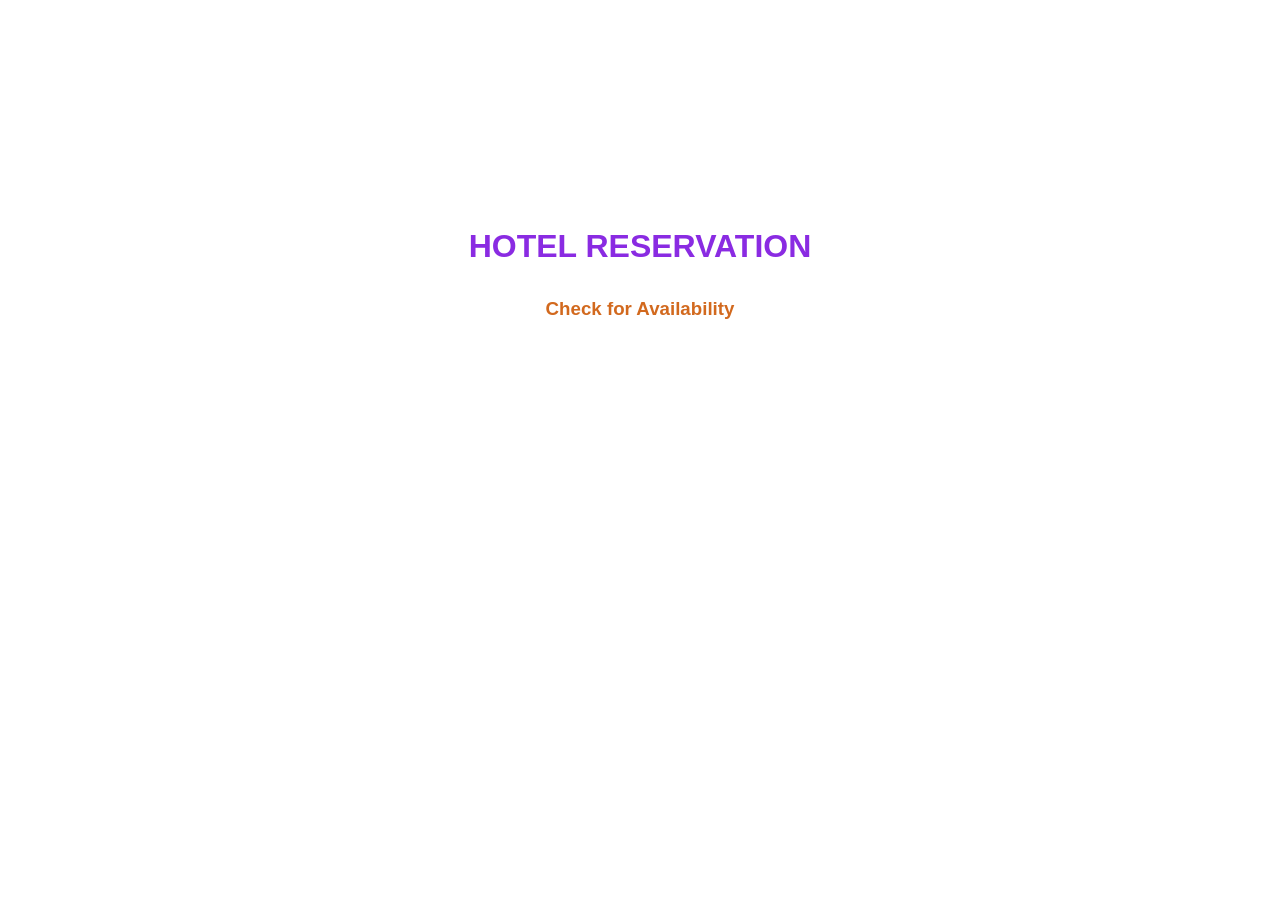
<file: Hotel Reservation/index.html>
<!DOCTYPE html>
<html lang="en">
<head>
    <meta charset="UTF-8">
    <meta name="viewport" content="width=device-width, initial-scale=1.0">
    <meta http-equiv="X-UA-Compatible" content="ie=edge">
    <link rel="stylesheet" href="style.css">
    <title>Reservation</title>
</head>
<body>
    <h1>HOTEL RESERVATION</h1>
    <h3>Check for Availability</h3>

    <script src="app.js"></script>
</body>
</html>
</file>
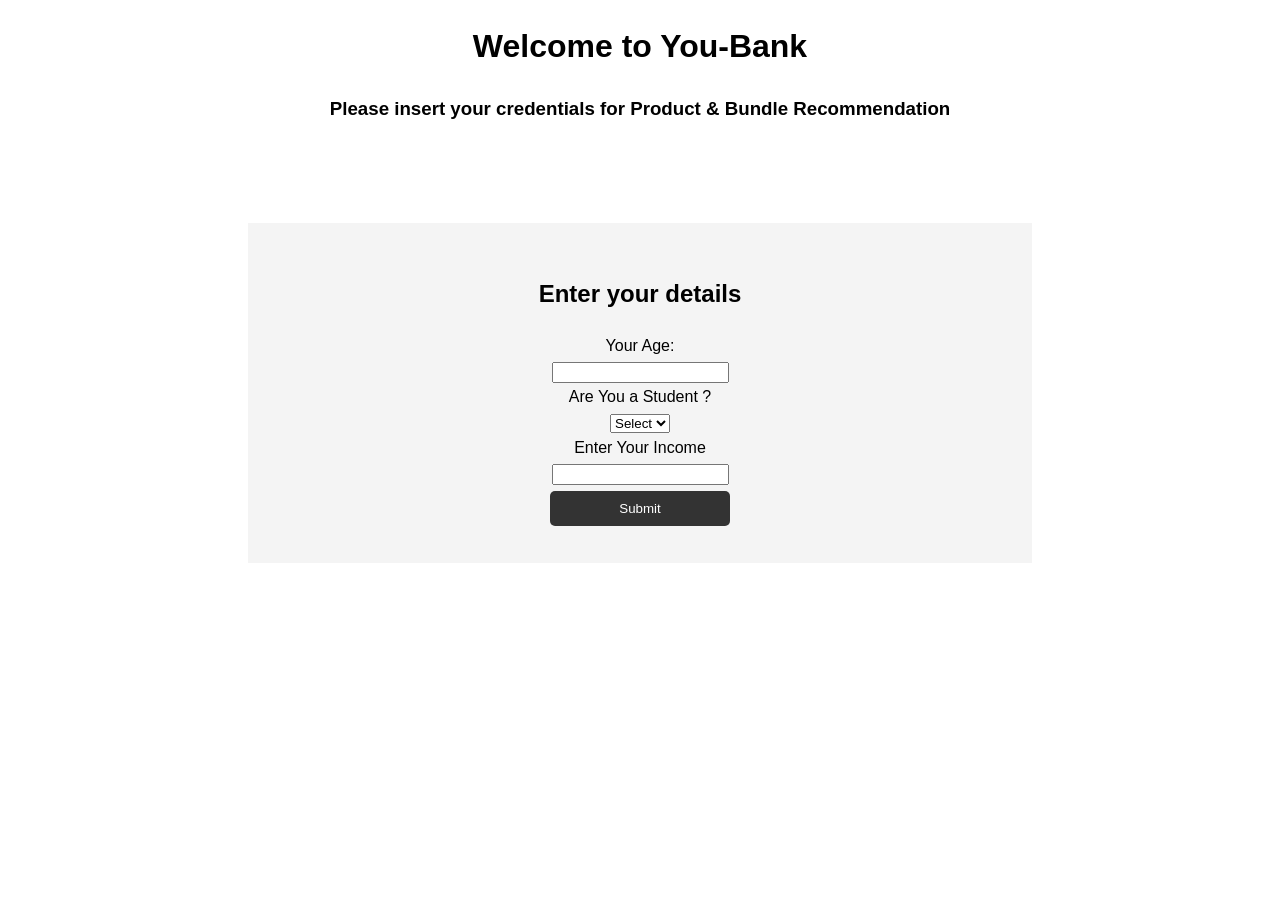
<file: Product Recomendation/index.html>
<!DOCTYPE html>
<html lang="en">
<head>
    <meta charset="UTF-8">
    <meta name="viewport" content="width=device-width, initial-scale=1.0">
    <meta http-equiv="X-UA-Compatible" content="ie=edge">
    <link rel="stylesheet" href="style.css">
    <title>YOU-Bank</title>
</head>
<body>
    <h1>Welcome to You-Bank</h1>
    <h3>Please insert your credentials for Product & Bundle Recommendation</h3>

    <section class="container">
        <form id="my-form">
            <h1>Enter your details</h1>
            
            <div>
                <label for="age">Your Age:</label>
                <input type="number" id="age" required>
            </div>

            <div>
                <label for="student">Are You a Student ?</label>
                <select id="student">
                    <option value="select">Select</option>
                    <option value="Yes">Yes</option>
                    <option value="No">No</option>
                </select>    
            </div>

            <div>
                <label for="student">Enter Your Income</label>
                <input type="number" id="income" required>
            </div>
            <input class="btn" type="submit" value="Submit">
        </form>

        <div class="bundle"></div>
        <div class="products"></div>
        <div class="msg"></div>
    </section>

    <script src="app.js"></script>
</body>
</html>
</file>
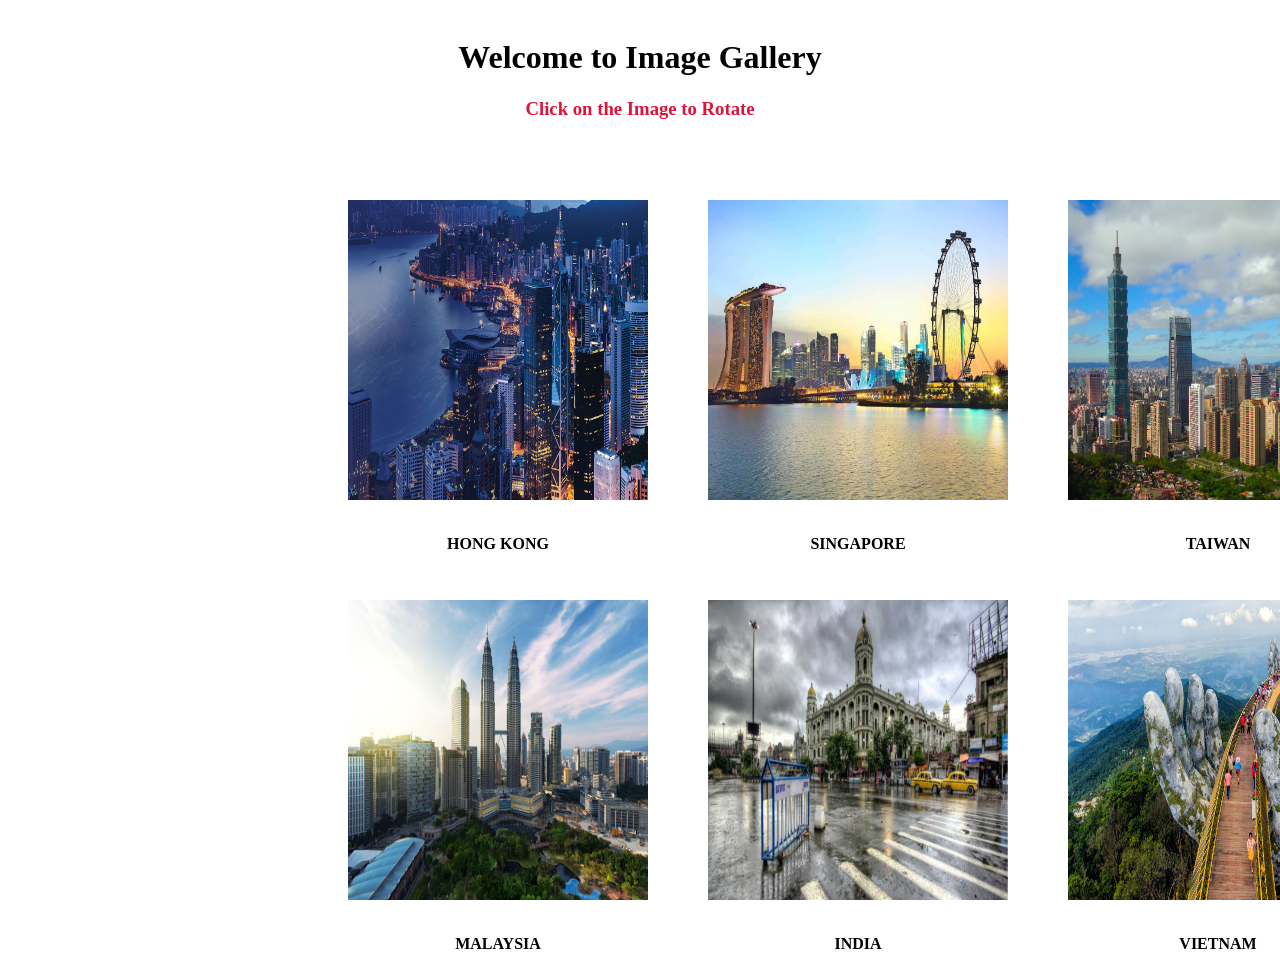
<file: Rotate Image/index.html>
<!DOCTYPE html>
<html lang="en">
<head>
    <meta charset="UTF-8">
    <meta name="viewport" content="width=device-width, initial-scale=1.0">
    <meta http-equiv="X-UA-Compatible" content="ie=edge">
    <link rel="stylesheet" href="style.css">
    <title>Image Rotate</title>
</head>
<body>
    <h1>Welcome to Image Gallery</h1>
    <h3>Click on the Image to Rotate</h3>

<div class="container">
    <div class="box">
        <img src="./assets/Hong Kong.jpg" style="width:300px;height:300px;" id="image" 
        onclick="rotateBy(this)">
        <p class="text"><b>HONG KONG</b></p>
    </div>
            
    <div class="box">
        <img src="./assets/singapore.jpg" style="width:300px;height:300px;" id="image" 
        onclick="rotateBy(this)">
        <p class="text"><b>SINGAPORE</b></p>
    </div>
            
    <div class="box">
        <img src="./assets/Taiwan.jpg" alt="..." style="width:300px;height:300px;" id="image" onclick="rotateBy(this)">
        <p class="text"><b>TAIWAN</b></p>
    </div>
</div>

<div class="container-1">
    <div class="box">
        <img src="./assets/malaysia.jpg" style="width:300px;height:300px;" id="image" 
        onclick="rotateBy(this)">
        <p class="text"><b>MALAYSIA</b></p>
    </div>
            
    <div class="box">
        <img src="./assets/india.jpg" style="width:300px;height:300px;" id="image" 
        onclick="rotateBy(this)">
        <p class="text"><b>INDIA</b></p>
    </div>
            
    <div class="box">
        <img src="./assets/vietnam.jpg" alt="..." style="width:300px;height:300px;" id="image" onclick="rotateBy(this)">
        <p class="text"><b>VIETNAM</b></p>
    </div>
</div>





    <script src="app.js"></script>
</body>
</html>
</file>
<file: Hotel Reservation/style.css>
body {
    font-family: Arial, Helvetica, sans-serif;
	line-height: 1.6;
	padding: 12rem;
}

h1 {
	text-align: center;
	color: blueviolet;
	font-weight: 900;
}

h3 {
	text-align: center;
	color: chocolate;
	font-weight: 600;
}
</file>
<file: Product Recomendation/style.css>
h1 {
    text-align: center;
}

h3 {
    text-align: center;
}

.input {
    padding: 10px;
    margin-left: 600px;
}

body {
    font-family: Arial, Helvetica, sans-serif;
    line-height: 1.6;
}

.container {
    margin: auto;
    padding-top: 5rem;
    padding-left: 15rem;
    padding-right: 15rem;
    text-align: center;
}

#my-form {
    padding: 2rem;
    background: #f4f4f4f4;
}

#my-form label {
    display: block;
}

#my-form input[type='text'] {
    width: 100%;
    padding: 8px;
    margin-bottom: 10px;
    border-radius: 5px;
    border: 1px solid #ccc;
}

.btn {
    width: 25%;
    align-self: center;
    padding: 10px 15px;
    border: 0;
    background: #333;
    color: #fff;
    border-radius: 5px;
    margin: 5px 0;
}

.btn:hover {
    background: #444;
}
</file>
<file: Rotate Image/style.css>
body {
    padding: 10px;
}

h1 {
    text-align: center;
}

h3 {
    text-align: center;
    color: crimson;
}

.container {
    display: flex;
    height: 300px;
    margin-top: 50px;
    margin-right:0px ;
    margin-left: 300px; 
    flex-direction: row;
}

.container-1 {
    display: flex;
    height: 300px;
    margin-top: 100px;
    margin-right:0px ;
    margin-left: 300px; 
    flex-direction: row;
}

.box {
    padding: 30px;
}

.text {
    text-align: center;
    font-style: normal;
    padding-top: 15px;
}
</file>
